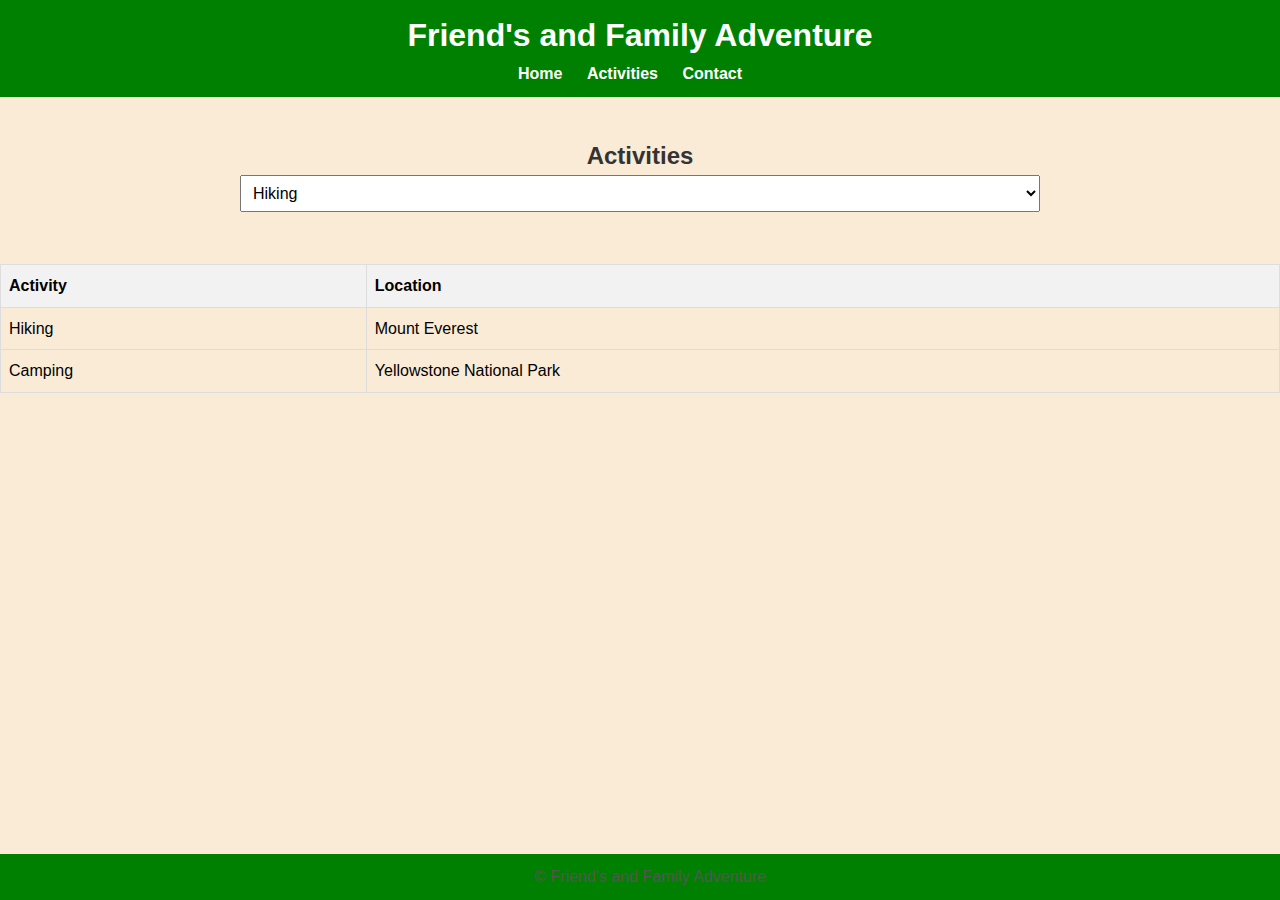
<file: activities.html>
<!DOCTYPE html>
<html lang="en">
<head>
    <meta charset="UTF-8">
    <meta name="viewport" content="width=device-width, initial-scale=1.0">
    <link rel="stylesheet" href="style.css">
    <title>GOHike - Activities</title>
</head>
<body>

<header>
    <h1>Friend's and Family Adventure</h1>
    <nav>
        <ul>
            <li><a href="index.html">Home</a></li>
            <li><a href="activities.html">Activities</a></li>
            <li><a href="contact.html">Contact</a></li>
        </ul>
    </nav>
</header>

<section class="main-content">
    <h2>Activities</h2>
    <select>
        <option value="hiking">Hiking</option>
        <option value="camping">Camping</option>
        <option value="sightseeing">Sightseeing</option>
    </select>
</section>

<table>
    <tr>
        <th>Activity</th>
        <th>Location</th>
    </tr>
    <tr>
        <td>Hiking</td>
        <td>Mount Everest</td>
    </tr>
    <tr>
        <td>Camping</td>
        <td>Yellowstone National Park</td>
    </tr>
</table>


<footer>
    <p>&copy; Friend's and Family Adventure</p>
</footer>

</body>
</html>
</file>
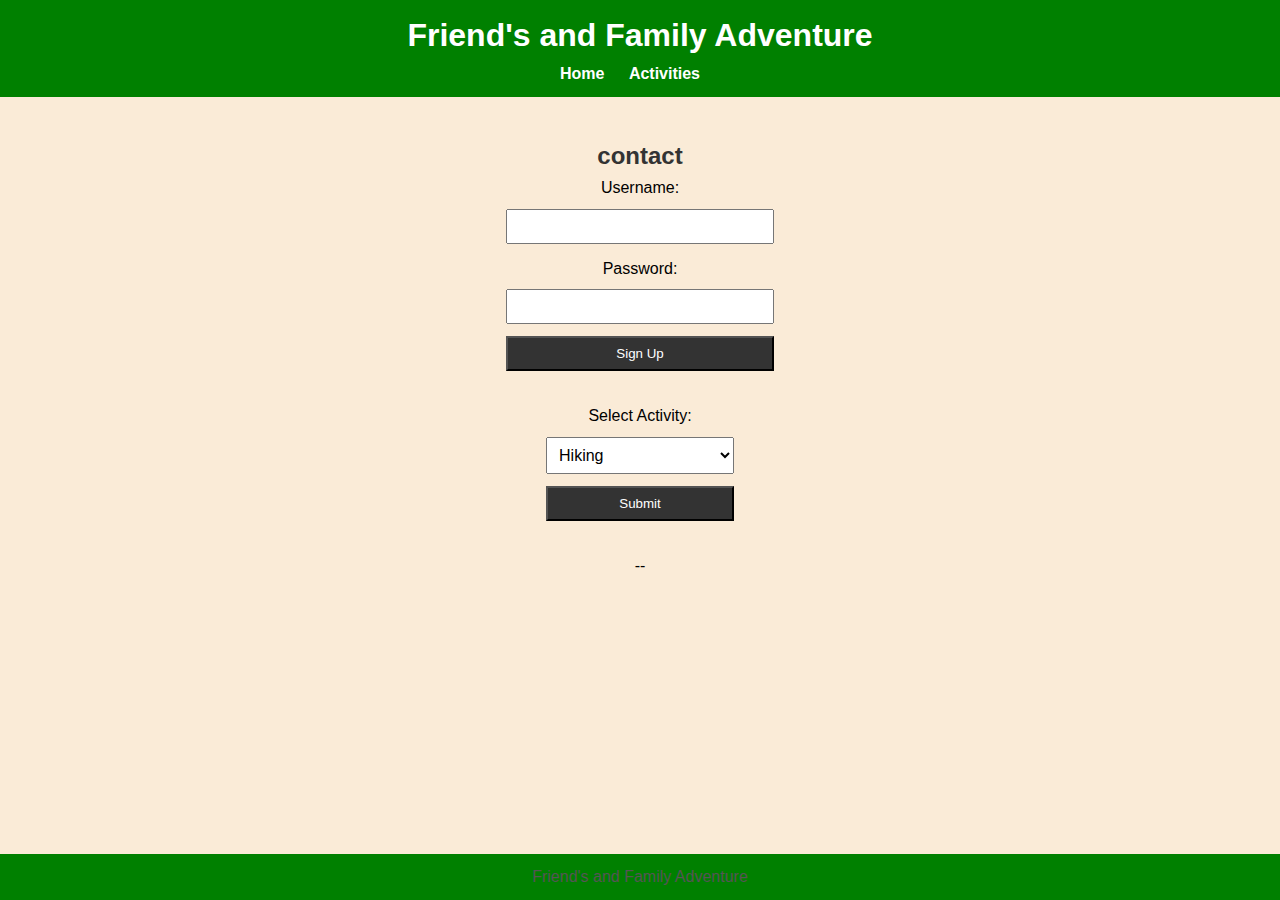
<file: contact.html>
<!DOCTYPE html>
<html lang="en">
<head>
    <meta charset="UTF-8">
    <meta name="viewport" content="width=device-width, initial-scale=1.0">
    <link rel="stylesheet" href="style.css">
    <title>GOHike - Activities</title>
</head>
<body>

<header>
    <h1>Friend's and Family Adventure</h1>
    <nav>
        <ul>
            <li><a href="index.html">Home</a></li>
            <li><a href="activities.html">Activities</a></li> 
             <!-- <li><a href="contact.html">Contact</a></li> -->
        </ul>
    <nav>
</header>

<section class="main-content">
    <h2>contact</h2>
   



    <!-- Sign-up Form -->
    <form action="submit_signup.php" method="post">
        <label for="username">Username:</label>
        <input type="text" id="username" name="username" required>
        
        <label for="password">Password:</label>
        <input type="password" id="password" name="password" required>

        <input type="submit" value="Sign Up">
    </form>

    <!-- Select Activity Form -->
    <form action="submit_activity.php" method="post">
        <label for="activity">Select Activity:</label>
        <select id="activity" name="activity" required>
            <option value="hiking">Hiking</option>
            <option value="camping">Camping</option>
            <option value="sightseeing">Sightseeing</option>
        </select>

        <input type="submit" value="Submit">
    </form>

    <!-- Table -->
    

<footer>
    <p> Friend's and Family Adventure</p>
</footer>

</body>
</html>
















<!-- <!DOCTYPE html>
<html lang="en">
<head>
    <meta charset="UTF-8">
    <meta name="viewport" content="width=device-width, initial-scale=1.0">
    <link rel="stylesheet" href="style.css">
    <title>contact</title>
</head>
<body>
    
    <h1 class="myheader">This is my contact page</h1>
     Form 1 -->
     <!-- <form action="submit_form1" method="post">
        <label for="name">Name:</label>
        <input type="text" id="name" name="name">
        <input type="submit" value="Submit">
    </form>

    <!Form 2 -->
    <!-- <form action="submit_form2" method="post">
        <label for="email">Email:</label>
        <input type="email" id="email" name="email">
        <input type="submit" value="Submit">
    </form>

</body>
- </html> --> --
</file>
<file: style.css>
/* External styling */
body {
    font-family: 'Arial', sans-serif;
    margin: 0;
    padding: 0;
    background-color:antiquewhite;
}

header {
    background-color: green;
    color: #fff;
    padding: 10px;
    text-align: center;
}

nav ul {
    list-style: none;
    padding: 0;
    margin: 0;
}

nav li {
    display: inline;
    margin-right: 20px;
}

nav a {
    color: #fff;
    text-decoration: none;
}

.main-content {
    text-align: center;
    padding: 20px;
}

img {
    max-width: 100%;
    height: auto;
}

footer {
    background-color: #333;
    color: #fff;
    text-align: center;
    padding: 10px;
}

/* Internal and Inline Styling */
h2 {
    color: #4CAF50;
}

p {
    color: #555;
}

/* Flexbox */
.main-content {
    display: flex;
    flex-direction: column;
    align-items: center;
}

/* CSS Animations */
img {
    transition: transform 0.3s ease-in-out;
}

img:hover {
    transform: scale(1.1);
}

.myheader {
    color: pink;
}
/* Apply styles to the select dropdown */
select {
    padding: 8px;
    font-size: 16px;
    margin-bottom: 20px;
}

/* Style the table */
table {
    width: 100%;
    border-collapse: collapse;
    margin-top: 20px;
}

/* Style table header */
th {
    background-color: #f2f2f2;
}

/* Style table cells */
td, th {
    border: 1px solid #ddd;
    padding: 8px;
    text-align: left;
}

/* Apply styles to the footer */
footer {
    background-color:green;
    color: #fff;
    text-align: center;
    padding: 10px;
    position: fixed;
    bottom: 0;
    width: 100%;
}
/* Reset some default styles */
body, h1, h2, p, ul, li, form {
    margin: 0;
    padding: 0;
}

body {
    font-family: 'Arial', sans-serif;
    line-height: 1.6;
}

/* Header styles */
/* header {
    background-color: #333;
    color: #fff;
    padding: 10px 0;
    text-align: center;
} */

h1 {
    margin: 0;
}

nav ul {
    list-style-type: none;
}

nav ul li {
    display: inline-block;
    margin-right: 20px;
}

nav a {
    text-decoration: none;
    color: #ffffff;
    font-weight: bold;
}

/* Main content styles */
.main-content {
    max-width: 800px;
    margin: 20px auto;
    padding: 20px;
}

h2 {
    color: #333;
}

/* Form styles */
form {
    margin-bottom: 20px;
}

label {
    display: block;
    margin-bottom: 8px;
}

input, select {
    width: 100%;
    padding: 8px;
    margin-bottom: 12px;
    box-sizing: border-box;
}

input[type="submit"] {
    background-color: #333333;
    color: #fff;
    cursor: pointer;
}

/* Table styles */
table {
    width: 100%;
    border-collapse: collapse;
    margin-top: 20px;
}

th, td {
    border: 1px solid #ddd;
    padding: 8px;
    text-align: left;
}

th {
    background-color: #f2f2f2;
}
</file>
